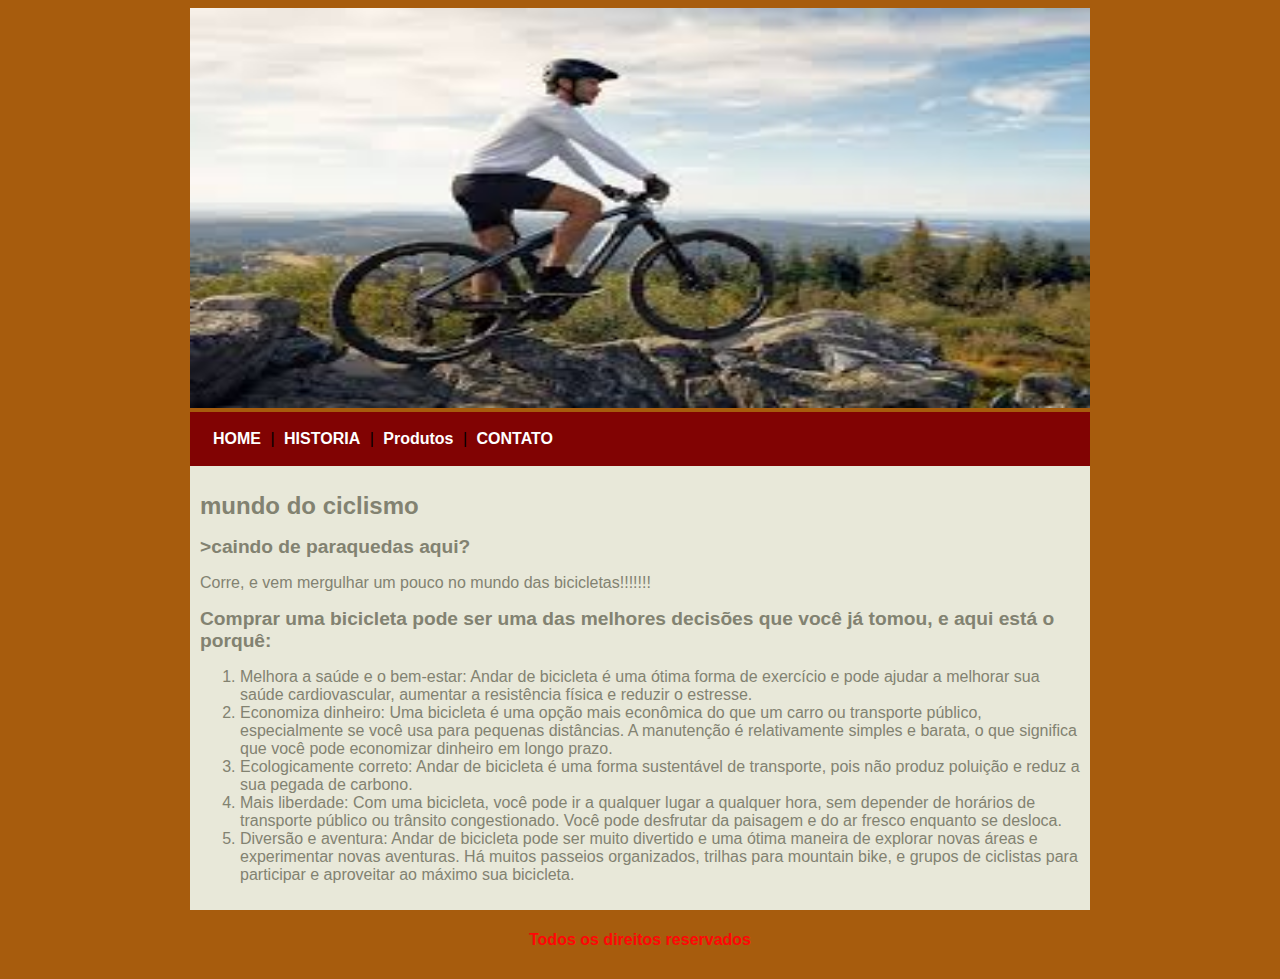
<file: index.html>
<!DOCTYPE html>
<html>

<head>
	<title>JcBikes</title>
	<meta charset="utf-8">

	<link rel="stylesheet" type="text/css" href="estilo.css">
	<link rel="icon" type="image/x-icon" href="imagens/imagem LOGO.jpeg">
</head>

<body>

	<div class="container">
		<div class="principal">

			<img src="imagens/LOGo.jpeg" width="900" height="400">
			<div id="menu">

				<a href="index.html">HOME</a> |
				<a href="historia.html">HISTORIA</a> |
				<a href="produtos.html">Produtos</a> |
				<a href="contato.html">CONTATO</a>
			</div>
			<div id="conteudo"><!-- inicio conteudo -->

				<h1>mundo do ciclismo</h1>
				<h2>>caindo de paraquedas aqui?</h2>
				<p>
					Corre, e vem mergulhar um pouco no mundo das bicicletas!!!!!!!

				</p>
				<h2>Comprar uma bicicleta pode ser uma das melhores decisões que você já tomou, e aqui está o porquê:
				</h2>
				<ol>
					<li>Melhora a saúde e o bem-estar: Andar de bicicleta é uma ótima forma de exercício e pode ajudar a
						melhorar sua saúde cardiovascular, aumentar a resistência física e reduzir o estresse.</li>
					<li>Economiza dinheiro: Uma bicicleta é uma opção mais econômica do que um carro ou transporte
						público, especialmente se você usa para pequenas distâncias. A manutenção é relativamente
						simples e barata, o que significa que você pode economizar dinheiro em longo prazo.</li>
					<li>Ecologicamente correto: Andar de bicicleta é uma forma sustentável de transporte, pois não
						produz poluição e reduz a sua pegada de carbono.</li>
					<li>Mais liberdade: Com uma bicicleta, você pode ir a qualquer lugar a qualquer hora, sem depender
						de horários de transporte público ou trânsito congestionado. Você pode desfrutar da paisagem e
						do ar fresco enquanto se desloca.</li>
					<li>Diversão e aventura: Andar de bicicleta pode ser muito divertido e uma ótima maneira de explorar
						novas áreas e experimentar novas aventuras. Há muitos passeios organizados, trilhas para
						mountain bike, e grupos de ciclistas para participar e aproveitar ao máximo sua bicicleta.</li>
				</ol>
			</div><!-- fim conteudo -->
			<div id="rodape">
				<h4>Todos os direitos reservados</h4>
			</div>
		</div>
	</div>

</body>

</html>
</file>
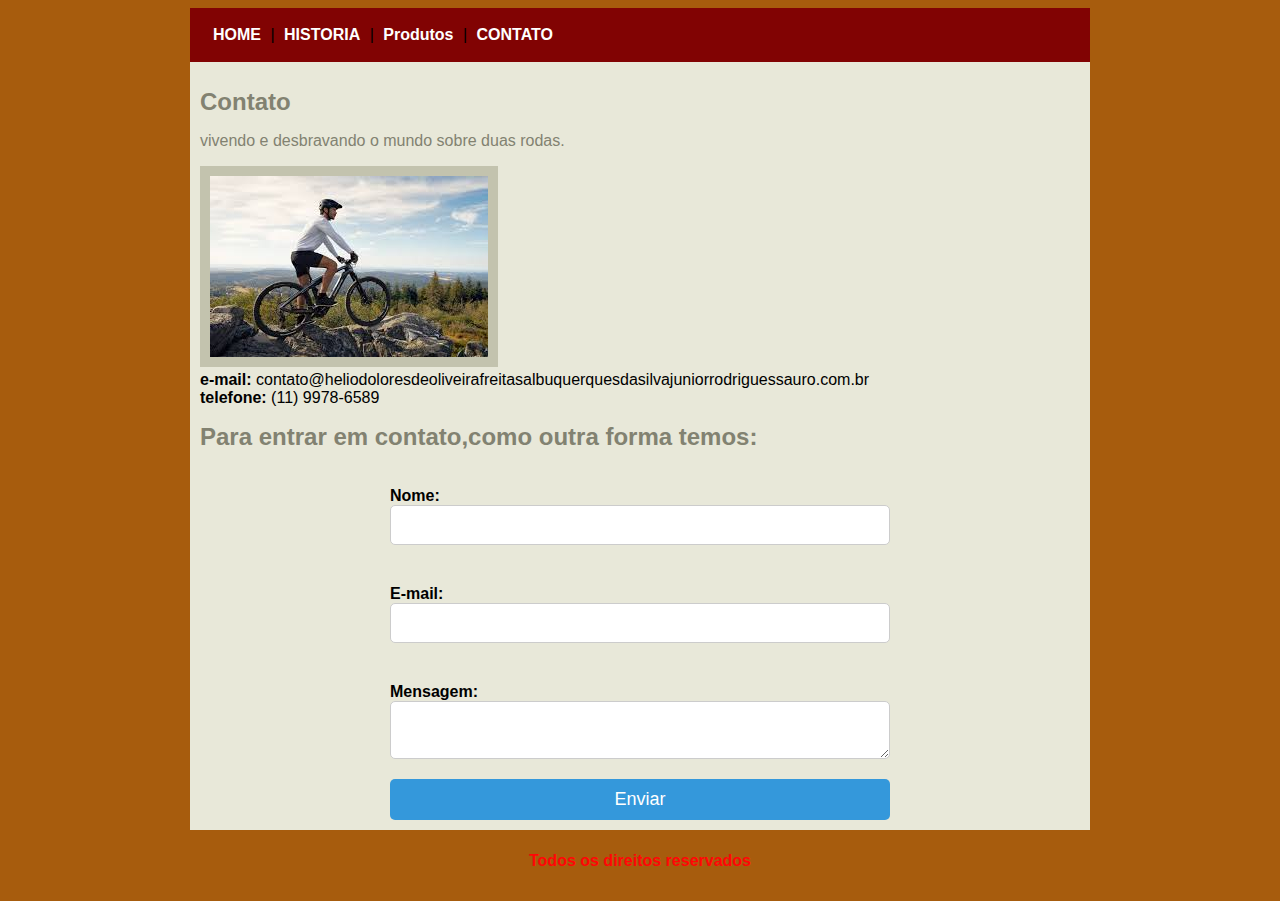
<file: contato.html>
<!DOCTYPE html>

<html>
	<head>
		<title>JcBikes</title>
		<meta charset="utf-8">

		<link rel="stylesheet" type="text/css" href="estilo.css">
		<link rel="icon" type="image/x-icon" href="imagens/imagem LOGO.jpeg">
		
	</head>

	<body>

		<div class="container">
			<div class="principal">
			
				<!-- <img src="imagens/capa.png"> -->
				<div id="menu">
			
					<a href="index.html">HOME</a> |
					<a href="historia.html">HISTORIA</a> |
					<a href="produtos.html">Produtos</a> |
					<a href="contato.html">CONTATO</a>
				</div>
				<div id="conteudo">			
					<h1>Contato</h1>
					<p>
						vivendo e desbravando o mundo sobre duas rodas.
					</p>
					<img src="imagens/LOGo.jpeg" class="img-campanha">
					<div>
						<strong>e-mail:</strong> contato@heliodoloresdeoliveirafreitasalbuquerquesdasilvajuniorrodriguessauro.com.br <br>
						<strong>telefone:</strong>  (11) 9978-6589
					</div>
					<H1>Para entrar em contato,como outra forma temos:</H1>
					<form><!-- formlario pra entrar em contato -->
						<label for="name">Nome:</label>
						<input type="text" id="name" name="name" required>
					  
						<label for="email">E-mail:</label>
						<input type="email" id="email" name="email" required>
					  
						<label for="message">Mensagem:</label>
						<textarea id="message" name="message" required></textarea>
					  
						<input type="submit" value="Enviar">
					  </form>
				</div><!-- fim conteudo -->
				<div id="rodape">
					<h4>Todos os direitos reservados</h4>
				</div>
			</div>
		</div>

	</body>

</html>
</file>
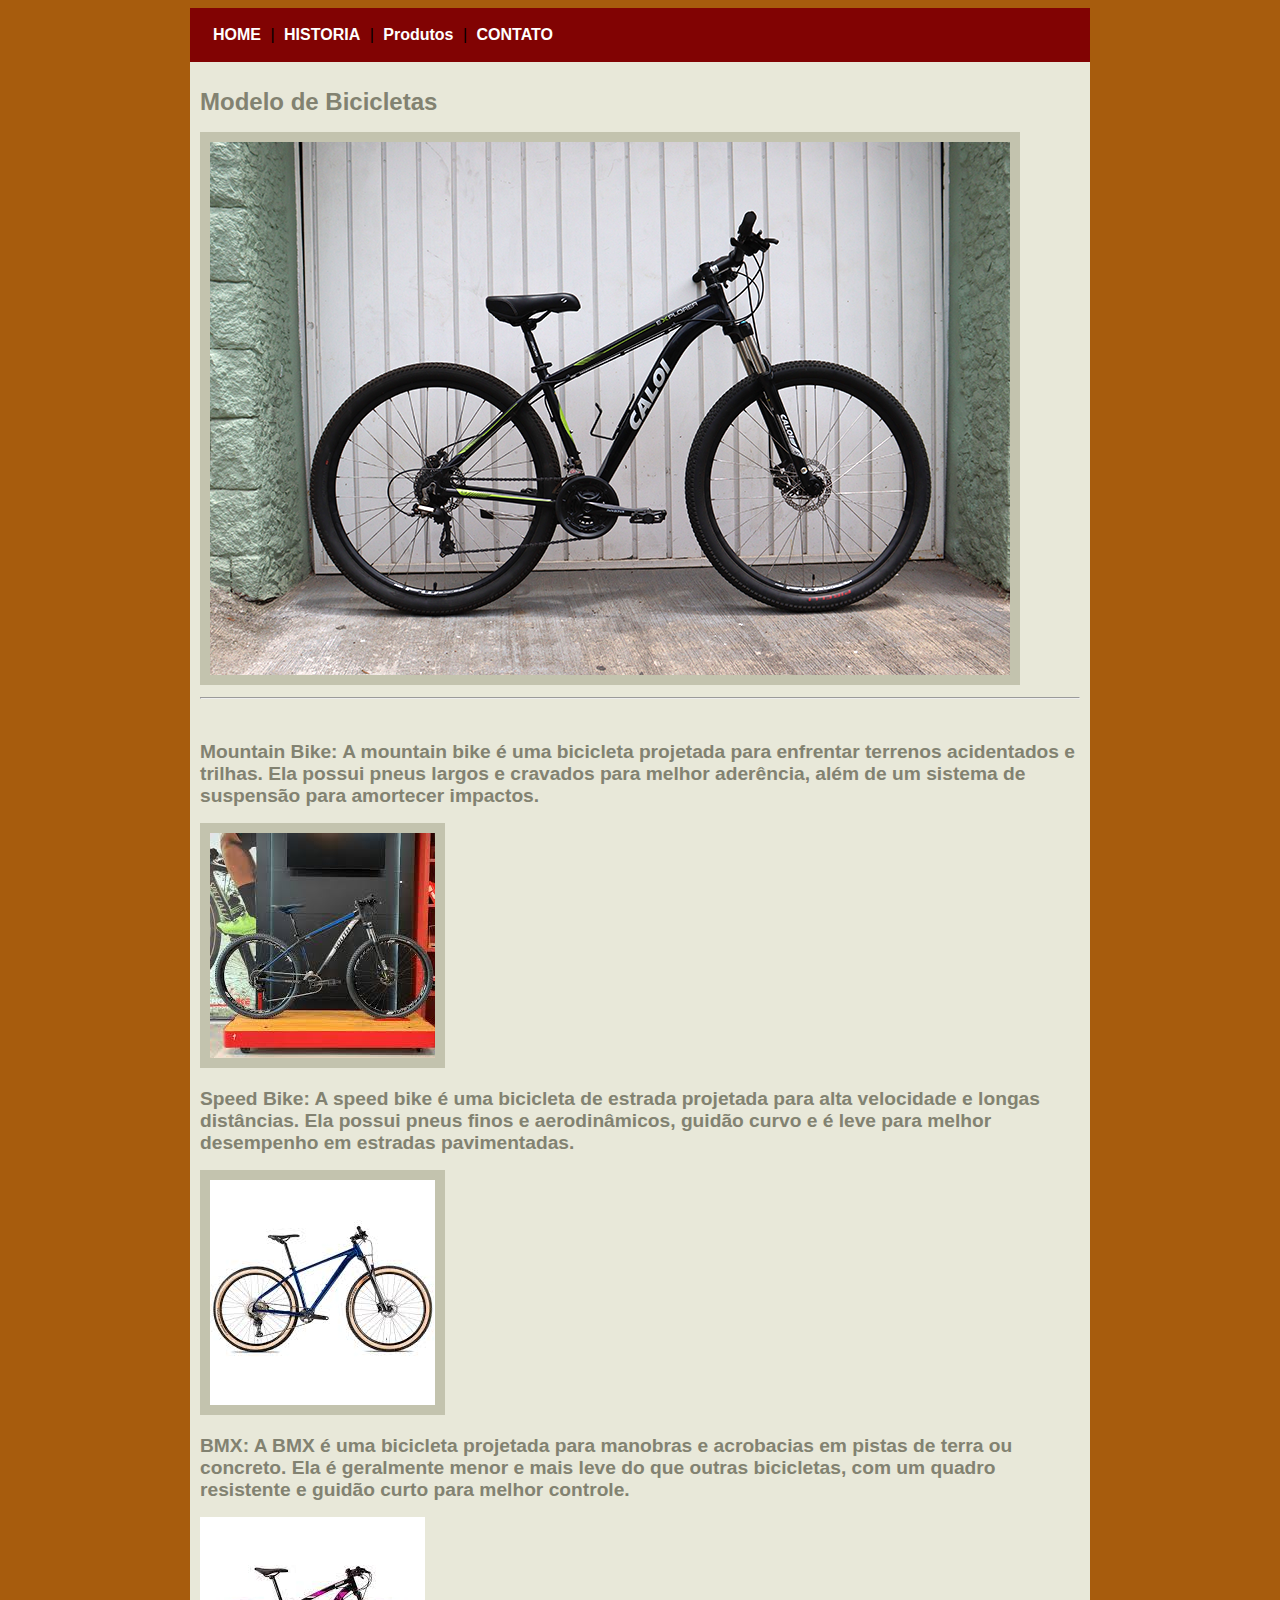
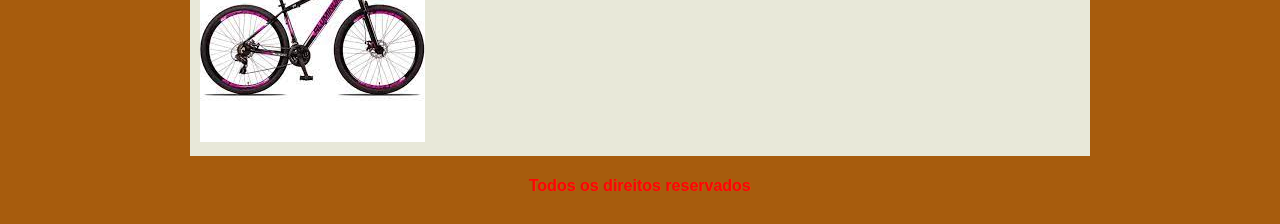
<file: produtos.html>
<!DOCTYPE html>
<html>

<head>
	<title>JcBikes</title>
	<meta charset="utf-8">

	<link rel="stylesheet" type="text/css" href="estilo.css">
	<link rel="icon" type="image/x-icon" href="imagens/imagem LOGO.jpeg">

</head>

<body>

	<div class="container">
		<div class="principal">

			<!-- <img src="imagens/capa.png"> -->
			<div id="menu">

				<a href="index.html">HOME</a> |
				<a href="historia.html">HISTORIA</a> |
				<a href="produtos.html">Produtos</a> |
				<a href="contato.html">CONTATO</a>
			</div>
			<div id="conteudo"><!-- inicio conteudo -->

				<h1>Modelo de Bicicletas</h1>
				<img src="imagens/venda1.png" class="img-campanha">
				<hr><br>
				<h2>
					Mountain Bike: A mountain bike é uma bicicleta projetada para enfrentar terrenos acidentados e
					trilhas. Ela possui pneus largos e cravados para melhor aderência, além de um sistema de suspensão
					para amortecer impactos.
				</h2>

				<img src="imagens/venda2.jpeg" class="img-campanha">
				<h2>
					Speed Bike: A speed bike é uma bicicleta de estrada projetada para alta velocidade e longas
					distâncias. Ela possui pneus finos e aerodinâmicos, guidão curvo e é leve para melhor desempenho em
					estradas pavimentadas.
				</h2>

				<img src="imagens/venda3.jpeg" class="img-campanha">
				<h2>
					BMX: A BMX é uma bicicleta projetada para manobras e acrobacias em pistas de terra ou concreto. Ela
					é geralmente menor e mais leve do que outras bicicletas, com um quadro resistente e guidão curto
					para melhor controle.
				</h2>
				<img src="imagens/venda4-.jpeg" alt="img-camapnha">


			</div><!-- fim conteudo -->
			<div id="rodape">
				<h4>Todos os direitos reservados</h4>
			</div>
		</div>
	</div>

</body>

</html>
</file>
<file: estilo.css>
body {
	background-color: #e0438531;
	background: #a75c0d;
	font: 16px Arial, Helvetica, sans-serif;
}

.container {
	display: flex;
	justify-content: center;
}
p{
	font-family: Arial, Helvetica, sans-serif;
	font-weight: 100;
	color: #828271;
}
ol{
	color: #828271;
}

.principal {
	width: 900px;
}

#menu {
	background: #c5c5b2;
	padding: 18px;
}

#conteudo {
	background: #e8e8d9;
	padding: 10px;
}

#rodape {
	text-align: center;
	color: #ff0606;
}

a {
	color: #ffffff;
	text-decoration: none;
	font-weight: bold;
	padding: 5px;
}

.centralizar {
	text-align: center;
}

.img-campanha {
	border: 10px solid #c3c3ae;
}

h1 {
	color: #828271;
	font-size: 1.5em;
}

h2 {
	color: #828271;
	font-size: 1.2em;
}

#menu {
	background-color: #810303;
}

form {
	display: flex;
	flex-direction: column;
	max-width: 500px;
	margin: 0 auto;
}

label {
	font-weight: bold;
	margin-top: 20px;
}

input[type="text"],
input[type="email"],
textarea {
	padding: 10px;
	margin-bottom: 20px;
	border: 1px solid #ccc;
	border-radius: 5px;
	font-size: 16px;
}

input[type="submit"] {
	background-color: #3498db;
	color: white;
	padding: 10px 20px;
	border: none;
	border-radius: 5px;
	font-size: 18px;
	cursor: pointer;
}

input[type="submit"]:hover {
	background-color: #2980b9;
}
</file>
